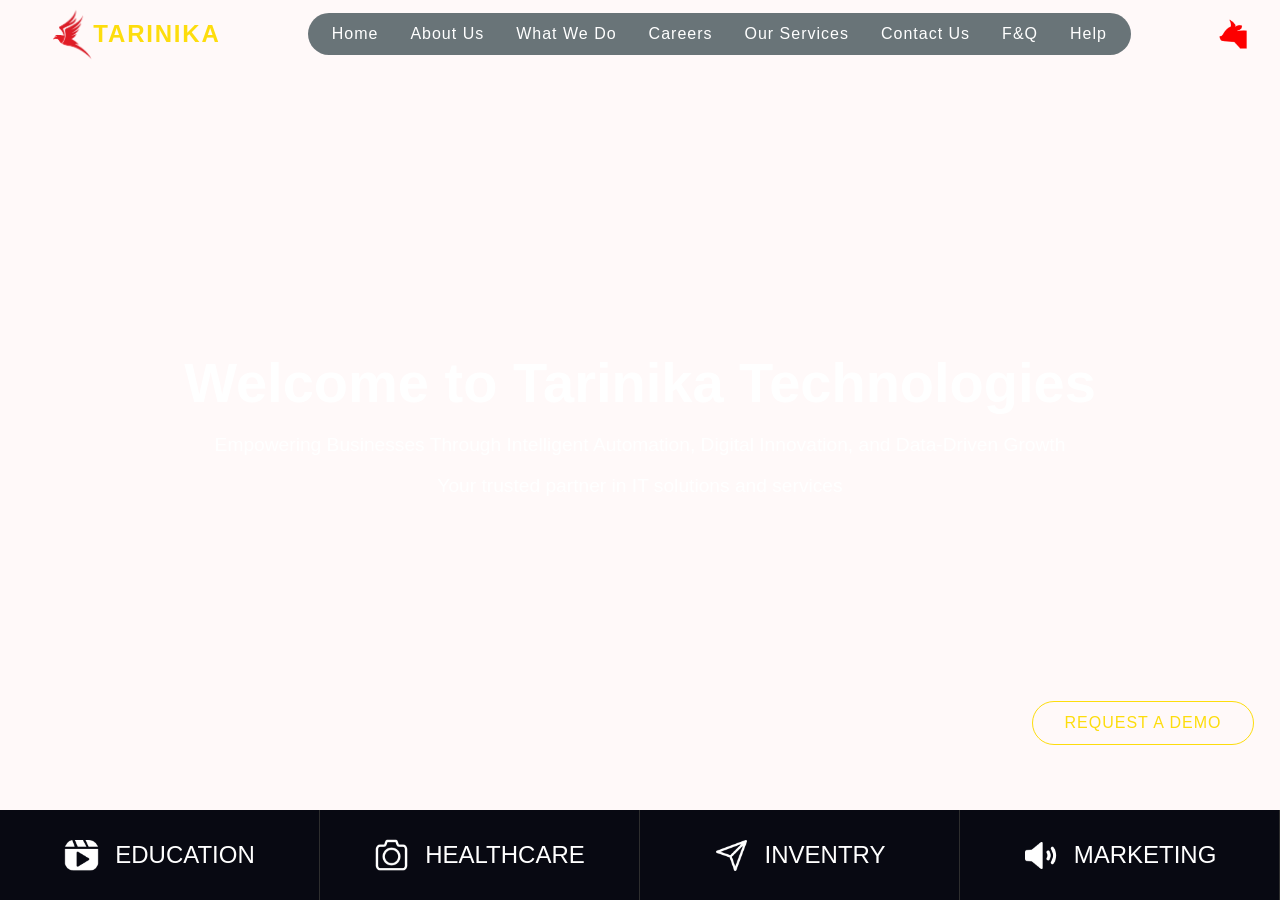
<file: index.html>
<!DOCTYPE html><html lang="en" data-beasties-container><head>
  <meta charset="utf-8">
  <title>The Tarinika Technologies Pvt Lmt | Automation &amp; Marketing Solutions</title>
  <base href="/">
  <meta name="viewport" content="width=device-width, initial-scale=1">
  <link rel="icon" type="image/x-icon" href="favicon.ico">
<style>:root{--bright-blue: oklch(51.01% .274 263.83);--electric-violet: oklch(53.18% .28 296.97);--french-violet: oklch(47.66% .246 305.88);--vivid-pink: oklch(69.02% .277 332.77);--hot-red: oklch(61.42% .238 15.34);--orange-red: oklch(63.32% .24 31.68);--yellow: #fddd0d;--yellow-dark: #948000;--olive-green: #012502;--green: #04b40a;--gray-900: oklch(19.37% .006 300.98);--gray-700: oklch(36.98% .014 302.71);--gray-400: oklch(70.9% .015 304.04);--red-to-pink-to-purple-vertical-gradient: linear-gradient( 180deg, var(--orange-red) 0%, var(--vivid-pink) 50%, var(--electric-violet) 100% );--red-to-pink-to-purple-horizontal-gradient: linear-gradient( 90deg, var(--orange-red) 0%, var(--vivid-pink) 50%, var(--electric-violet) 100% );--olive-to-light-horizontal-gradient: linear-gradient(180deg, var(--olive-green), transparent);--olive-to-green-to-transparent-vertical-gradient: linear-gradient( 180deg, var(--olive-green) 5%, transparent 100% );--pill-accent: var(--bright-blue);font-family:Inter,-apple-system,BlinkMacSystemFont,Segoe UI,Roboto,Helvetica,Arial,sans-serif,"Apple Color Emoji","Segoe UI Emoji",Segoe UI Symbol;box-sizing:border-box;-webkit-font-smoothing:antialiased;-moz-osx-font-smoothing:grayscale}body{margin:0;padding:0}
</style><link rel="stylesheet" href="styles-VSLKDAXO.css" media="print" onload="this.media='all'"><noscript><link rel="stylesheet" href="styles-VSLKDAXO.css"></noscript><style ng-app-id="ng">main[_ngcontent-ng-c1476278778]{height:100vh;overflow:auto}</style><style ng-app-id="ng">header[_ngcontent-ng-c4253165221]{position:absolute;top:0;width:calc(100% - 4rem);display:flex;justify-content:space-between;align-items:center;background:transparent;padding:.1rem 2rem;z-index:9}header.type-2[_ngcontent-ng-c4253165221]{justify-content:center}header[_ngcontent-ng-c4253165221]   .title[_ngcontent-ng-c4253165221]{display:flex;align-items:center}header[_ngcontent-ng-c4253165221]   .title[_ngcontent-ng-c4253165221]   img[_ngcontent-ng-c4253165221]{height:65px;margin-right:-20px}header[_ngcontent-ng-c4253165221]   .title[_ngcontent-ng-c4253165221]   p[_ngcontent-ng-c4253165221]{text-transform:uppercase;color:#fddd0d;mix-blend-mode:difference;font-size:1.5rem;font-weight:700;letter-spacing:1.8px;margin:0}header[_ngcontent-ng-c4253165221]   nav[_ngcontent-ng-c4253165221]{display:flex;align-items:center;gap:2rem;padding:.5rem 1.5rem;border-radius:50px;background:#0e23299e}header[_ngcontent-ng-c4253165221]   nav[_ngcontent-ng-c4253165221]   a[_ngcontent-ng-c4253165221]{display:block;width:max-content;position:relative;color:#fff;text-decoration:none;letter-spacing:1px;padding:.25rem 0;cursor:pointer;text-align:center}header[_ngcontent-ng-c4253165221]   nav[_ngcontent-ng-c4253165221]   a[_ngcontent-ng-c4253165221]:before{position:absolute;bottom:0;content:"";width:0%;height:2px;background:var(--yellow);transition:width .3s}header[_ngcontent-ng-c4253165221]   nav[_ngcontent-ng-c4253165221]   a[_ngcontent-ng-c4253165221]:hover{color:#fddd0d}header[_ngcontent-ng-c4253165221]   nav[_ngcontent-ng-c4253165221]   a[_ngcontent-ng-c4253165221]:hover:before{width:100%}.profile[_ngcontent-ng-c4253165221]{display:flex;align-items:center;gap:.75rem}.profile[_ngcontent-ng-c4253165221]   img[_ngcontent-ng-c4253165221]{width:30px;height:30px;object-fit:cover}.profile[_ngcontent-ng-c4253165221]   .user[_ngcontent-ng-c4253165221]{color:#fff;letter-spacing:.5px}.slide-down[_ngcontent-ng-c4253165221]{animation:_ngcontent-ng-c4253165221_slide-down .8s ease-in-out}.slide-right[_ngcontent-ng-c4253165221]{animation:_ngcontent-ng-c4253165221_slide-right .8s ease-in-out}.slide-left[_ngcontent-ng-c4253165221]{animation:_ngcontent-ng-c4253165221_slide-left .8s ease-in-out}@keyframes _ngcontent-ng-c4253165221_slide-down{0%{opacity:0;transform:translateY(-100px)}to{opacity:1;transform:translate(0)}}@keyframes _ngcontent-ng-c4253165221_slide-right{0%{opacity:0;transform:translate(100px)}to{opacity:1;transform:translate(0)}}@keyframes _ngcontent-ng-c4253165221_slide-left{0%{opacity:0;transform:translate(-100px)}to{opacity:1;transform:translate(0)}}</style><style ng-app-id="ng">.float-c[_ngcontent-ng-c1366878284]{position:relative}.float-c[_ngcontent-ng-c1366878284]:after{content:"";position:absolute;background:url(/assets/images/bg-c/b-3.png);background-repeat:no-repeat;bottom:0;left:44px;width:74px;height:160px;z-index:9;filter:invert(.5);transform:rotate(90deg)}.float-c[_ngcontent-ng-c1366878284]:before{content:"";position:absolute;background:url(/assets/images/bg-c/b-3.png);background-repeat:no-repeat;top:0;right:44px;width:74px;height:160px;z-index:9;filter:invert(.8)}.container[_ngcontent-ng-c1366878284]{height:100%;position:relative}.container[_ngcontent-ng-c1366878284]:nth-child(odd){background:#fff9f9}.container[_ngcontent-ng-c1366878284]:nth-child(2n){background:#f4f4f4}.half-container[_ngcontent-ng-c1366878284]{min-height:40vh;position:relative;background:#f4f4f4;border:10px solid #eeeeee;border-left:none;border-right:none}.half-container[_ngcontent-ng-c1366878284]   button[_ngcontent-ng-c1366878284]{position:relative;padding:.7rem 2rem;border:none;border-radius:4px;border:1px solid #007bff;color:#007bff;letter-spacing:.8px;text-transform:uppercase;font-weight:600;cursor:pointer;z-index:1}.half-container[_ngcontent-ng-c1366878284]   button[_ngcontent-ng-c1366878284]:before{content:"";display:block;position:absolute;width:0;height:100%;bottom:0;left:0;z-index:-1;background-color:#007bff;transition:width .8s}.half-container[_ngcontent-ng-c1366878284]   button[_ngcontent-ng-c1366878284]:hover{color:#fff;border:1px solid #007bff}.half-container[_ngcontent-ng-c1366878284]   button[_ngcontent-ng-c1366878284]:hover:before{width:100%}.half-container[_ngcontent-ng-c1366878284]   h1[_ngcontent-ng-c1366878284]{font-size:3em;margin-bottom:3rem;color:#034285;text-align:center}.d-p[_ngcontent-ng-c1366878284]{padding:2rem}.flex-center[_ngcontent-ng-c1366878284]{display:flex;flex-direction:column;justify-content:center;align-items:center}.float-tri[_ngcontent-ng-c1366878284]:after{content:"";position:absolute;bottom:-10px;left:50px;width:0px;height:0px;border-top:50px solid transparent;border-bottom:50px solid #c10a0a;border-left:50px solid transparent;border-right:50px solid transparent;z-index:9}.float-tri[_ngcontent-ng-c1366878284]:before{content:"";position:absolute;top:-10px;right:50px;width:0px;height:0px;border-top:50px solid #0a0ac0;border-bottom:50px solid transparent;border-left:50px solid transparent;border-right:50px solid transparent;z-index:9}.content[_ngcontent-ng-c1366878284]{height:10vh;display:flex}.content[_ngcontent-ng-c1366878284]   .head[_ngcontent-ng-c1366878284]{font-size:1.5rem;width:100%;height:100%;text-transform:uppercase;text-align:center;background:#080912;color:#fff;display:flex;gap:1rem;align-items:center;justify-content:center;border-right:1px solid #2e2e2e}.content[_ngcontent-ng-c1366878284]   .head[_ngcontent-ng-c1366878284]   img[_ngcontent-ng-c1366878284]{width:35px}</style><style ng-app-id="ng">footer[_ngcontent-ng-c396308676]{background:#d3d3d3;text-align:center;border-top:1px solid #e7e7e7}footer[_ngcontent-ng-c396308676]   .footer-container[_ngcontent-ng-c396308676]{display:flex;align-items:flex-start;justify-content:space-evenly;text-align:center;gap:1rem;padding:2rem;flex-wrap:wrap}footer[_ngcontent-ng-c396308676]   .footer-container[_ngcontent-ng-c396308676]   .content-list[_ngcontent-ng-c396308676]{position:relative}footer[_ngcontent-ng-c396308676]   .footer-container[_ngcontent-ng-c396308676]   .content-list[_ngcontent-ng-c396308676]:not(:last-child):before{content:"";display:block;height:180px;width:1px;position:absolute;right:-5%;top:40px;background:#e8e8e8}footer[_ngcontent-ng-c396308676]   .footer-container[_ngcontent-ng-c396308676]   .caption[_ngcontent-ng-c396308676]{margin-bottom:30px;letter-spacing:1px;font-size:14px}footer[_ngcontent-ng-c396308676]   .footer-container[_ngcontent-ng-c396308676]   ul[_ngcontent-ng-c396308676]{list-style:none;min-width:300px;padding:0}footer[_ngcontent-ng-c396308676]   .footer-container[_ngcontent-ng-c396308676]   ul[_ngcontent-ng-c396308676]   li[_ngcontent-ng-c396308676]{margin-bottom:15px;letter-spacing:.5px;font-size:14px}footer[_ngcontent-ng-c396308676]   .footer-container[_ngcontent-ng-c396308676]   .social-media[_ngcontent-ng-c396308676]{display:flex;justify-content:center;gap:20px;margin:30px auto}footer[_ngcontent-ng-c396308676]   .footer-container[_ngcontent-ng-c396308676]   .social-media[_ngcontent-ng-c396308676]   .media[_ngcontent-ng-c396308676]{position:relative;height:40px;cursor:pointer;z-index:1;border-radius:10px}footer[_ngcontent-ng-c396308676]   .footer-container[_ngcontent-ng-c396308676]   .social-media[_ngcontent-ng-c396308676]   .media[_ngcontent-ng-c396308676]:before{content:"";position:absolute;top:5px;left:5px;width:75%;height:75%;border-radius:10px;z-index:-1;transition:all .8s ease}footer[_ngcontent-ng-c396308676]   .footer-container[_ngcontent-ng-c396308676]   .social-media[_ngcontent-ng-c396308676]   .media[_ngcontent-ng-c396308676]   img[_ngcontent-ng-c396308676]{height:100%;transition:all .8s ease;border-radius:10px}footer[_ngcontent-ng-c396308676]   .footer-container[_ngcontent-ng-c396308676]   .social-media[_ngcontent-ng-c396308676]   .media[_ngcontent-ng-c396308676]   img[_ngcontent-ng-c396308676]:hover{filter:invert(.8)}footer[_ngcontent-ng-c396308676]   .footer-container[_ngcontent-ng-c396308676]   .social-media[_ngcontent-ng-c396308676]   .media[_ngcontent-ng-c396308676]:hover:nth-child(1):before{background:#00f}footer[_ngcontent-ng-c396308676]   .footer-container[_ngcontent-ng-c396308676]   .social-media[_ngcontent-ng-c396308676]   .media[_ngcontent-ng-c396308676]:hover:nth-child(2):before{background:#c9300d}footer[_ngcontent-ng-c396308676]   .footer-container[_ngcontent-ng-c396308676]   .social-media[_ngcontent-ng-c396308676]   .media[_ngcontent-ng-c396308676]:hover:nth-child(3):before{background:#1600b9}footer[_ngcontent-ng-c396308676]   .footer-container[_ngcontent-ng-c396308676]   .social-media[_ngcontent-ng-c396308676]   .media[_ngcontent-ng-c396308676]:hover:nth-child(4):before{background:#1e00ff}footer[_ngcontent-ng-c396308676]   .footer-container[_ngcontent-ng-c396308676]   .social-media[_ngcontent-ng-c396308676]   .media[_ngcontent-ng-c396308676]:hover:nth-child(5):before{background:red}footer[_ngcontent-ng-c396308676]   .footer-content[_ngcontent-ng-c396308676]{background:#202120;margin:0 auto;padding:1rem 0 2rem}footer[_ngcontent-ng-c396308676]   .footer-content[_ngcontent-ng-c396308676]   p[_ngcontent-ng-c396308676]{margin:10px;color:#6c757d;font-size:14px}footer[_ngcontent-ng-c396308676]   .footer-links[_ngcontent-ng-c396308676]   a[_ngcontent-ng-c396308676]{color:#007bff;text-decoration:none;margin:0 10px}footer[_ngcontent-ng-c396308676]   .footer-links[_ngcontent-ng-c396308676]   a[_ngcontent-ng-c396308676]:hover{text-decoration:underline}</style><style ng-app-id="ng">.main-section[_ngcontent-ng-c2949355132]{height:90vh;width:100%;position:relative;background-repeat:no-repeat;background-size:cover;z-index:1;display:flex;align-items:center;justify-content:center}.main-section[_ngcontent-ng-c2949355132]   .video-bg[_ngcontent-ng-c2949355132]{position:absolute;top:0;left:0;width:100%;height:100%;object-fit:cover;z-index:-1}.main-section[_ngcontent-ng-c2949355132]   .video-bg[_ngcontent-ng-c2949355132]   video[_ngcontent-ng-c2949355132]{width:100%;height:100%;object-fit:cover}.main-section[_ngcontent-ng-c2949355132]   .home-banner[_ngcontent-ng-c2949355132]{color:#fff;text-align:center}.main-section[_ngcontent-ng-c2949355132]   .home-banner[_ngcontent-ng-c2949355132]   h1[_ngcontent-ng-c2949355132]{font-size:3.5em;margin-bottom:1rem}.main-section[_ngcontent-ng-c2949355132]   .home-banner[_ngcontent-ng-c2949355132]   p[_ngcontent-ng-c2949355132]{font-size:1.2rem}.main-section[_ngcontent-ng-c2949355132]   .home-banner[_ngcontent-ng-c2949355132]   button[_ngcontent-ng-c2949355132]{position:absolute;bottom:8%;right:2%;padding:.75rem 2rem;font-size:1rem;letter-spacing:1px;background-color:transparent;border:1px solid var(--yellow);border-radius:50px;text-transform:uppercase;color:var(--yellow);overflow:hidden;text-align:center;cursor:pointer;z-index:1}.main-section[_ngcontent-ng-c2949355132]   .home-banner[_ngcontent-ng-c2949355132]   button[_ngcontent-ng-c2949355132]:before{content:"";display:block;position:absolute;width:0;height:100%;bottom:0;left:0;z-index:-1;background-color:var(--yellow);transition:width .8s}.main-section[_ngcontent-ng-c2949355132]   .home-banner[_ngcontent-ng-c2949355132]   button[_ngcontent-ng-c2949355132]:hover{color:#000;border:1px solid var(--yellow)}.main-section[_ngcontent-ng-c2949355132]   .home-banner[_ngcontent-ng-c2949355132]   button[_ngcontent-ng-c2949355132]:hover:before{width:100%}.fade-in[_ngcontent-ng-c2949355132]{animation:_ngcontent-ng-c2949355132_fadeIn 1s ease-in-out}.slide-up[_ngcontent-ng-c2949355132]{animation:_ngcontent-ng-c2949355132_slide-up .8s ease-in-out}@keyframes _ngcontent-ng-c2949355132_fadeIn{0%{opacity:0;transform:translate(-100px)}50%{opacity:.5;transform:translate(100px)}to{opacity:1;transform:translate(0)}}.type-in[_ngcontent-ng-c2949355132]{animation:_ngcontent-ng-c2949355132_type-in 3s ease-in-out;animation-delay:.2s}.type-in-delay[_ngcontent-ng-c2949355132]{animation:_ngcontent-ng-c2949355132_type-in 3s ease-in-out;animation-delay:.5s}@keyframes _ngcontent-ng-c2949355132_type-in{0%{width:0%;text-wrap:nowrap;overflow:hidden}to{width:100%;text-wrap:nowrap;overflow:hidden}}@keyframes _ngcontent-ng-c2949355132_slide-up{0%{opacity:0;transform:translateY(100px)}to{opacity:1;transform:translate(0)}}</style><style ng-app-id="ng">main[_ngcontent-ng-c347239045]{height:90vh;border-bottom:1px solid #ffffff}main[_ngcontent-ng-c347239045]   h2[_ngcontent-ng-c347239045]{font-size:2.5rem;margin-bottom:3rem;color:#575757;text-align:center}main[_ngcontent-ng-c347239045]   .about-content[_ngcontent-ng-c347239045]{height:100vh;color:#5d5d5d;display:grid;grid-template-columns:1fr 1fr}main[_ngcontent-ng-c347239045]   .about-content[_ngcontent-ng-c347239045]   .right-pannel[_ngcontent-ng-c347239045]{position:absolute;inset:0 0 0 50%}main[_ngcontent-ng-c347239045]   .about-content[_ngcontent-ng-c347239045]   .right-pannel[_ngcontent-ng-c347239045]   img[_ngcontent-ng-c347239045]{width:100%;height:100%;object-fit:cover}main[_ngcontent-ng-c347239045]   .about-content[_ngcontent-ng-c347239045]   .about-us[_ngcontent-ng-c347239045]{margin:0 auto;display:flex;flex-direction:column;justify-content:center;align-items:center;padding:2rem;height:calc(100% - 10rem)}main[_ngcontent-ng-c347239045]   .about-content[_ngcontent-ng-c347239045]   .about-us[_ngcontent-ng-c347239045]   p[_ngcontent-ng-c347239045]{font-size:1rem;line-height:1.6}</style><style ng-app-id="ng">.what-we-do[_ngcontent-ng-c1173769081]{min-height:90vh;border-bottom:1px solid #e0e0e0;display:flex;justify-content:flex-end;align-items:center}.what-we-do[_ngcontent-ng-c1173769081]   .image-left[_ngcontent-ng-c1173769081]{position:absolute;inset:0 50% 0 0}.what-we-do[_ngcontent-ng-c1173769081]   .image-left[_ngcontent-ng-c1173769081]   img[_ngcontent-ng-c1173769081]{width:100%;height:100%;object-fit:cover}.what-we-do[_ngcontent-ng-c1173769081]   .content[_ngcontent-ng-c1173769081]{width:50%;display:flex;flex-direction:column;justify-content:center;align-items:center}.what-we-do[_ngcontent-ng-c1173769081]   .content[_ngcontent-ng-c1173769081]   h2[_ngcontent-ng-c1173769081]{font-size:2.5rem;color:#5d5d5d;text-align:center}.what-we-do[_ngcontent-ng-c1173769081]   .content[_ngcontent-ng-c1173769081]   ul[_ngcontent-ng-c1173769081]{list-style-type:disc;color:#515151}.what-we-do[_ngcontent-ng-c1173769081]   .content[_ngcontent-ng-c1173769081]   ul[_ngcontent-ng-c1173769081]   li[_ngcontent-ng-c1173769081]{font-size:1.1rem;margin-bottom:.75rem;line-height:1.5}.what-we-do[_ngcontent-ng-c1173769081]   .content[_ngcontent-ng-c1173769081]   ul[_ngcontent-ng-c1173769081]   li[_ngcontent-ng-c1173769081]   strong[_ngcontent-ng-c1173769081]{display:block}</style><style ng-app-id="ng">[_nghost-ng-c3366485845]   .info-cards[_ngcontent-ng-c3366485845]{min-height:90vh;border-bottom:1px solid #ffffff;display:flex;justify-content:center;align-items:center;flex-wrap:wrap;gap:2rem}[_nghost-ng-c3366485845]   .info-cards[_ngcontent-ng-c3366485845]   .card[_ngcontent-ng-c3366485845]{min-width:200px;height:70vh;max-height:500px;max-width:400px;background:#fff;border-radius:10px;text-align:center;border:1px solid #e0e0e0}[_nghost-ng-c3366485845]   .info-cards[_ngcontent-ng-c3366485845]   .card[_ngcontent-ng-c3366485845]   h3[_ngcontent-ng-c3366485845]{margin-top:0;margin-bottom:1rem;color:#1b1b1b}[_nghost-ng-c3366485845]   .info-cards[_ngcontent-ng-c3366485845]   .card[_ngcontent-ng-c3366485845]   .image[_ngcontent-ng-c3366485845]   img[_ngcontent-ng-c3366485845]{width:100%}[_nghost-ng-c3366485845]   .info-cards[_ngcontent-ng-c3366485845]   .card[_ngcontent-ng-c3366485845]   p[_ngcontent-ng-c3366485845]{padding:1.2rem;color:#000;line-height:1.5}</style><style ng-app-id="ng">.container[_ngcontent-ng-c1416335844]{height:90vh}.container[_ngcontent-ng-c1416335844]   main[_ngcontent-ng-c1416335844]{height:100%;background:#e7f0f0;display:grid;grid-template-columns:1fr 1fr;gap:20px;padding:0rem 6rem}.container[_ngcontent-ng-c1416335844]   main[_ngcontent-ng-c1416335844]   .left-arrow[_ngcontent-ng-c1416335844], .container[_ngcontent-ng-c1416335844]   main[_ngcontent-ng-c1416335844]   .right-arrow[_ngcontent-ng-c1416335844]{position:absolute;top:50%;transform:translateY(-50%);width:40px;height:40px;border-radius:50%;display:flex;justify-content:center;align-items:center;cursor:pointer}.container[_ngcontent-ng-c1416335844]   main[_ngcontent-ng-c1416335844]   .left-arrow[_ngcontent-ng-c1416335844]   img[_ngcontent-ng-c1416335844], .container[_ngcontent-ng-c1416335844]   main[_ngcontent-ng-c1416335844]   .right-arrow[_ngcontent-ng-c1416335844]   img[_ngcontent-ng-c1416335844]{width:40px;height:40px;object-fit:cover;filter:grayscale(100%) invert(1)}.container[_ngcontent-ng-c1416335844]   main[_ngcontent-ng-c1416335844]   .left-arrow[_ngcontent-ng-c1416335844]{left:20px}.container[_ngcontent-ng-c1416335844]   main[_ngcontent-ng-c1416335844]   .right-arrow[_ngcontent-ng-c1416335844]{right:20px;transform:translateY(-50%) rotate(180deg)}.container[_ngcontent-ng-c1416335844]   main[_ngcontent-ng-c1416335844]   .content[_ngcontent-ng-c1416335844]{display:flex;flex-direction:column}.container[_ngcontent-ng-c1416335844]   main[_ngcontent-ng-c1416335844]   .content[_ngcontent-ng-c1416335844]   h1[_ngcontent-ng-c1416335844]{font-size:4rem;margin-bottom:1rem;color:#1b1b1b;letter-spacing:1.8px;font-weight:500;font-family:Brush Script MT,Segoe Script,Lucida Handwriting,cursive}.container[_ngcontent-ng-c1416335844]   main[_ngcontent-ng-c1416335844]   .content[_ngcontent-ng-c1416335844]   h3[_ngcontent-ng-c1416335844]{font-size:1.5rem;color:#000;font-weight:400;margin:0;letter-spacing:.5px}.container[_ngcontent-ng-c1416335844]   main[_ngcontent-ng-c1416335844]   .content[_ngcontent-ng-c1416335844]   .details[_ngcontent-ng-c1416335844]{font-size:1rem;color:#515151;line-height:1.6;margin-top:1rem;max-width:500px;text-align:justify;letter-spacing:.3px}.container[_ngcontent-ng-c1416335844]   main[_ngcontent-ng-c1416335844]   .content[_ngcontent-ng-c1416335844]   .accomplised[_ngcontent-ng-c1416335844]{display:flex;gap:2rem;margin-top:1rem}.container[_ngcontent-ng-c1416335844]   main[_ngcontent-ng-c1416335844]   .content[_ngcontent-ng-c1416335844]   .accomplised[_ngcontent-ng-c1416335844]   .item[_ngcontent-ng-c1416335844]{display:flex;flex-direction:column;justify-content:center;align-items:center}.container[_ngcontent-ng-c1416335844]   main[_ngcontent-ng-c1416335844]   .content[_ngcontent-ng-c1416335844]   .accomplised[_ngcontent-ng-c1416335844]   .item[_ngcontent-ng-c1416335844]   h2[_ngcontent-ng-c1416335844]{font-size:1.2rem;color:#034285;margin:0}.container[_ngcontent-ng-c1416335844]   main[_ngcontent-ng-c1416335844]   .content[_ngcontent-ng-c1416335844]   .accomplised[_ngcontent-ng-c1416335844]   .item[_ngcontent-ng-c1416335844]   p[_ngcontent-ng-c1416335844]{font-size:.7rem;color:#000;margin:3px 0}.container[_ngcontent-ng-c1416335844]   main[_ngcontent-ng-c1416335844]   .content[_ngcontent-ng-c1416335844]   .social-links[_ngcontent-ng-c1416335844]{display:flex;gap:1rem;margin-top:1.3rem}.container[_ngcontent-ng-c1416335844]   main[_ngcontent-ng-c1416335844]   .content[_ngcontent-ng-c1416335844]   .social-links[_ngcontent-ng-c1416335844]   .link[_ngcontent-ng-c1416335844]{width:30px;height:30px}.container[_ngcontent-ng-c1416335844]   main[_ngcontent-ng-c1416335844]   .content[_ngcontent-ng-c1416335844]   .social-links[_ngcontent-ng-c1416335844]   .link[_ngcontent-ng-c1416335844]   img[_ngcontent-ng-c1416335844]{width:100%;height:100%;object-fit:cover;filter:invert(1)}.container[_ngcontent-ng-c1416335844]   main[_ngcontent-ng-c1416335844]   .potfolio-image[_ngcontent-ng-c1416335844]{width:100%;height:100%;overflow:hidden;display:flex;justify-content:center;align-items:center}.container[_ngcontent-ng-c1416335844]   main[_ngcontent-ng-c1416335844]   .potfolio-image[_ngcontent-ng-c1416335844]   img[_ngcontent-ng-c1416335844]{height:100%}.container[_ngcontent-ng-c1416335844]   footer[_ngcontent-ng-c1416335844]{position:absolute;bottom:0;width:calc(100% - 1rem);background:#0000005e;padding:.5rem}.container[_ngcontent-ng-c1416335844]   footer[_ngcontent-ng-c1416335844]   .cards[_ngcontent-ng-c1416335844]{display:flex;justify-content:center;align-items:center;gap:1rem}.container[_ngcontent-ng-c1416335844]   footer[_ngcontent-ng-c1416335844]   .cards[_ngcontent-ng-c1416335844]   .card[_ngcontent-ng-c1416335844]{width:120px;height:120px;text-align:center;border-radius:10px;background:#0000000a;border:1px solid transparent;padding:5px 0;display:flex;flex-direction:column;justify-content:center;align-items:center;cursor:pointer;transition:all .4s}.container[_ngcontent-ng-c1416335844]   footer[_ngcontent-ng-c1416335844]   .cards[_ngcontent-ng-c1416335844]   .card[_ngcontent-ng-c1416335844]   .image[_ngcontent-ng-c1416335844]{width:80px;height:80px;padding:3px;border-radius:50%}.container[_ngcontent-ng-c1416335844]   footer[_ngcontent-ng-c1416335844]   .cards[_ngcontent-ng-c1416335844]   .card[_ngcontent-ng-c1416335844]   .image[_ngcontent-ng-c1416335844]   img[_ngcontent-ng-c1416335844]{width:100%;height:100%;object-fit:cover;border-radius:50%}.container[_ngcontent-ng-c1416335844]   footer[_ngcontent-ng-c1416335844]   .cards[_ngcontent-ng-c1416335844]   .card[_ngcontent-ng-c1416335844]   h2[_ngcontent-ng-c1416335844]{font-size:.8rem;margin-bottom:.1rem;margin-top:3px;color:#1b1b1b}.container[_ngcontent-ng-c1416335844]   footer[_ngcontent-ng-c1416335844]   .cards[_ngcontent-ng-c1416335844]   .card[_ngcontent-ng-c1416335844]   p[_ngcontent-ng-c1416335844]{font-size:.6rem;color:#000;margin:0}.container[_ngcontent-ng-c1416335844]   footer[_ngcontent-ng-c1416335844]   .cards[_ngcontent-ng-c1416335844]   .card[_ngcontent-ng-c1416335844]:not(.selected):hover{border:1px solid rgba(17,0,255,.1725490196);background-color:#081be70e}.container[_ngcontent-ng-c1416335844]   footer[_ngcontent-ng-c1416335844]   .cards[_ngcontent-ng-c1416335844]   .selected[_ngcontent-ng-c1416335844]{border:1px solid rgba(255,251,0,.2784313725);background-color:#e7d8081b}</style><style ng-app-id="ng">[_nghost-ng-c441624532]{text-align:center}[_nghost-ng-c441624532]   button[_ngcontent-ng-c441624532]{position:relative;padding:.7rem 2rem;border:none;border-radius:4px;border:1px solid #007bff;color:#007bff;letter-spacing:.8px;text-transform:uppercase;font-weight:600;cursor:pointer;z-index:1}[_nghost-ng-c441624532]   button[_ngcontent-ng-c441624532]:before{content:"";display:block;position:absolute;width:0;height:100%;bottom:0;left:0;z-index:-1;background-color:#007bff;transition:width .8s}[_nghost-ng-c441624532]   button[_ngcontent-ng-c441624532]:hover{color:#fff;border:1px solid #007bff}[_nghost-ng-c441624532]   button[_ngcontent-ng-c441624532]:hover:before{width:100%}[_nghost-ng-c441624532]   h1[_ngcontent-ng-c441624532]{font-size:3em;margin-bottom:3rem;color:#034285}</style><style ng-app-id="ng">[_nghost-ng-c2152758172]{text-align:center}[_nghost-ng-c2152758172]   button[_ngcontent-ng-c2152758172]{position:relative;padding:.7rem 2rem;border:none;border-radius:4px;border:1px solid #007bff;color:#007bff;letter-spacing:.8px;text-transform:uppercase;font-weight:600;cursor:pointer;z-index:1}[_nghost-ng-c2152758172]   button[_ngcontent-ng-c2152758172]:before{content:"";display:block;position:absolute;width:0;height:100%;bottom:0;left:0;z-index:-1;background-color:#007bff;transition:width .8s}[_nghost-ng-c2152758172]   button[_ngcontent-ng-c2152758172]:hover{color:#fff;border:1px solid #007bff}[_nghost-ng-c2152758172]   button[_ngcontent-ng-c2152758172]:hover:before{width:100%}[_nghost-ng-c2152758172]   h1[_ngcontent-ng-c2152758172]{font-size:3em;margin-bottom:3rem;color:#034285}</style></head>
<body><!--nghm--><script type="text/javascript" id="ng-event-dispatch-contract">(()=>{function p(t,n,r,o,e,i,f,m){return{eventType:t,event:n,targetElement:r,eic:o,timeStamp:e,eia:i,eirp:f,eiack:m}}function u(t){let n=[],r=e=>{n.push(e)};return{c:t,q:n,et:[],etc:[],d:r,h:e=>{r(p(e.type,e,e.target,t,Date.now()))}}}function s(t,n,r){for(let o=0;o<n.length;o++){let e=n[o];(r?t.etc:t.et).push(e),t.c.addEventListener(e,t.h,r)}}function c(t,n,r,o,e=window){let i=u(t);e._ejsas||(e._ejsas={}),e._ejsas[n]=i,s(i,r),s(i,o,!0)}window.__jsaction_bootstrap=c;})();
</script><script>window.__jsaction_bootstrap(document.body,"ng",["click"],[]);</script>
  <app-root ng-version="20.3.15" _nghost-ng-c1476278778 ngh="3" ng-server-context="ssg"><tt-header-nav _ngcontent-ng-c1476278778 _nghost-ng-c4253165221 ngh="0"><header _ngcontent-ng-c4253165221 class><div _ngcontent-ng-c4253165221 class="title"><img _ngcontent-ng-c4253165221 src="assets/images/logo/logo-8.png" alt="Tarinika Technologies Logo"><p _ngcontent-ng-c4253165221>Tarinika</p></div><nav _ngcontent-ng-c4253165221><a _ngcontent-ng-c4253165221 href="#home">Home</a><a _ngcontent-ng-c4253165221 href="#about">About Us</a><a _ngcontent-ng-c4253165221 href="#what-we-do">What We Do</a><a _ngcontent-ng-c4253165221 href="#careers">Careers</a><a _ngcontent-ng-c4253165221 href="#services">Our Services</a><a _ngcontent-ng-c4253165221 href="#contact">Contact Us</a><a _ngcontent-ng-c4253165221 href="#faq">F&amp;Q</a><a _ngcontent-ng-c4253165221 href="#help">Help</a></nav><div _ngcontent-ng-c4253165221 class="profile"><img _ngcontent-ng-c4253165221 src="assets/images/logo/logo-5.png" alt="User Profile"></div><!----><!----></header></tt-header-nav><main _ngcontent-ng-c1476278778><tt-home _ngcontent-ng-c1476278778 _nghost-ng-c1366878284 ngh="1"><main _ngcontent-ng-c1366878284><section _ngcontent-ng-c1366878284 class="container"><tt-main-component _ngcontent-ng-c1366878284 _nghost-ng-c2949355132 ngh="1"><section _ngcontent-ng-c2949355132 class="main-section"><div _ngcontent-ng-c2949355132 class="video-bg"><video _ngcontent-ng-c2949355132 autoplay muted loop><source _ngcontent-ng-c2949355132 src="assets/videos/bg/vbg-4.mp4" type="video/mp4"> Your browser does not support the video tag. </video></div><div _ngcontent-ng-c2949355132 class="home-banner"><div _ngcontent-ng-c2949355132 class="banner-content"><h1 _ngcontent-ng-c2949355132>Welcome to Tarinika Technologies</h1><p _ngcontent-ng-c2949355132> Empowering Businesses Through Intelligent Automation, Digital Innovation, and Data-Driven Growth </p><p _ngcontent-ng-c2949355132>Your trusted partner in IT solutions and services</p><button _ngcontent-ng-c2949355132 class="cta-button"> Request a Demo </button></div></div></section></tt-main-component></section><section _ngcontent-ng-c1366878284 class="content"><div _ngcontent-ng-c1366878284 class="head"><img _ngcontent-ng-c1366878284 src="assets/images/icons/main/insta_video.png" alt="icon"><div _ngcontent-ng-c1366878284>Education</div></div><div _ngcontent-ng-c1366878284 class="head"><img _ngcontent-ng-c1366878284 src="assets/images/icons/main/insta_camera.png" alt="icon"><div _ngcontent-ng-c1366878284>Healthcare</div></div><div _ngcontent-ng-c1366878284 class="head"><img _ngcontent-ng-c1366878284 src="assets/images/icons/main/insta_send.png" alt="icon"><div _ngcontent-ng-c1366878284>Inventry</div></div><div _ngcontent-ng-c1366878284 class="head"><img _ngcontent-ng-c1366878284 src="assets/images/icons/main/insta_unmute.png" alt="icon"><div _ngcontent-ng-c1366878284>Marketing</div></div></section><section _ngcontent-ng-c1366878284 class="half-container d-p flex-center float-tri"><h1 _ngcontent-ng-c1366878284>Automation, Marketing &amp; Analytics Solutions</h1><button _ngcontent-ng-c1366878284>Book Demo</button></section><section _ngcontent-ng-c1366878284 class="container float-c"><tt-about-component _ngcontent-ng-c1366878284 _nghost-ng-c347239045 ngh="1"><main _ngcontent-ng-c347239045><div _ngcontent-ng-c347239045 class="about-content"><div _ngcontent-ng-c347239045 class="right-pannel"><img _ngcontent-ng-c347239045 src="assets/images/bg/bg-2.jpg" alt></div><div _ngcontent-ng-c347239045 class="about-us"><h2 _ngcontent-ng-c347239045>About Us</h2><p _ngcontent-ng-c347239045> Tarinika Technologies is a leading IT solutions provider dedicated to helping businesses leverage technology for growth and success. With a focus on innovation, we deliver cutting-edge services in software development, cloud computing, data analytics, and digital transformation. </p><p _ngcontent-ng-c347239045> Our team of experts works closely with clients to understand their unique needs and challenges, crafting tailored solutions that drive efficiency, enhance customer experiences, and unlock new opportunities. </p><p _ngcontent-ng-c347239045> At Tarinika Technologies, we are committed to excellence, integrity, and building long-term partnerships with our clients. Join us on a journey to transform your business through technology. </p></div></div></main></tt-about-component></section><section _ngcontent-ng-c1366878284 class="half-container d-p flex-center float-tri"><h1 _ngcontent-ng-c1366878284>Ready to Transform Your Organization?</h1><button _ngcontent-ng-c1366878284>Contact Us</button></section><section _ngcontent-ng-c1366878284 class="container float-c"><tt-what-we-do-component _ngcontent-ng-c1366878284 _nghost-ng-c1173769081 ngh="1"><div _ngcontent-ng-c1173769081 class="what-we-do"><div _ngcontent-ng-c1173769081 class="image-left"><img _ngcontent-ng-c1173769081 src="assets/images/bg/bg-6.jpg" alt="What We Do Image"></div><div _ngcontent-ng-c1173769081 class="content"><h2 _ngcontent-ng-c1173769081>What We Do</h2><ul _ngcontent-ng-c1173769081><li _ngcontent-ng-c1173769081><strong _ngcontent-ng-c1173769081>Software Development:</strong> Custom software solutions designed to meet your business needs. </li><li _ngcontent-ng-c1173769081><strong _ngcontent-ng-c1173769081>Cloud Computing:</strong> Scalable cloud services to enhance flexibility and reduce costs. </li><li _ngcontent-ng-c1173769081><strong _ngcontent-ng-c1173769081>Data Analytics:</strong> Transforming data into actionable insights for informed decision-making. </li><li _ngcontent-ng-c1173769081><strong _ngcontent-ng-c1173769081>Digital Transformation:</strong> Helping businesses adapt and thrive in the digital age. </li><li _ngcontent-ng-c1173769081><strong _ngcontent-ng-c1173769081>IT Consulting:</strong> Expert advice to optimize your IT infrastructure and strategy. </li></ul></div></div></tt-what-we-do-component></section><section _ngcontent-ng-c1366878284 class="half-container d-p flex-center float-tri"><h1 _ngcontent-ng-c1366878284>Automation, Marketing &amp; Analytics Solutions</h1><button _ngcontent-ng-c1366878284>Book Demo</button></section><section _ngcontent-ng-c1366878284 class="container float-c"><tt-info-component _ngcontent-ng-c1366878284 _nghost-ng-c3366485845 ngh="1"><div _ngcontent-ng-c3366485845 class="info-cards"><div _ngcontent-ng-c3366485845 class="card"><h2 _ngcontent-ng-c3366485845>Our Mission</h2><div _ngcontent-ng-c3366485845 class="image"><img _ngcontent-ng-c3366485845 src="assets/images/bg/bg-8.jpg" alt></div><p _ngcontent-ng-c3366485845>To deliver innovative IT solutions that drive business success and foster growth.</p></div><div _ngcontent-ng-c3366485845 class="card"><h2 _ngcontent-ng-c3366485845>Our Vision</h2><div _ngcontent-ng-c3366485845 class="image"><img _ngcontent-ng-c3366485845 src="assets/images/bg/bg-9.jpg" alt></div><p _ngcontent-ng-c3366485845> To be a global leader in technology services, empowering businesses through digital transformation. </p></div><div _ngcontent-ng-c3366485845 class="card"><h2 _ngcontent-ng-c3366485845>Our Values</h2><div _ngcontent-ng-c3366485845 class="image"><img _ngcontent-ng-c3366485845 src="assets/images/bg/bg-5.jpg" alt></div><p _ngcontent-ng-c3366485845>Integrity, Innovation, Customer Centricity, Excellence, and Collaboration.</p></div></div></tt-info-component></section><section _ngcontent-ng-c1366878284 class="half-container d-p flex-center"><h1 _ngcontent-ng-c1366878284>Meet Our Team Members</h1><button _ngcontent-ng-c1366878284>Know More</button></section><section _ngcontent-ng-c1366878284 class="container float-c"><tt-team-component _ngcontent-ng-c1366878284 _nghost-ng-c1416335844 ngh="2"><section _ngcontent-ng-c1416335844 class="container"><main _ngcontent-ng-c1416335844><div _ngcontent-ng-c1416335844 class="left-arrow" jsaction="click:;"><img _ngcontent-ng-c1416335844 src="assets/images/icons/arrow-l.png" alt="Left Arrow"></div><div _ngcontent-ng-c1416335844 class="right-arrow" jsaction="click:;"><img _ngcontent-ng-c1416335844 src="assets/images/icons/arrow-l.png" alt="Right Arrow"></div><div _ngcontent-ng-c1416335844 class="content"><br _ngcontent-ng-c1416335844><br _ngcontent-ng-c1416335844><br _ngcontent-ng-c1416335844><h1 _ngcontent-ng-c1416335844>Dhananjay Kumar</h1><h3 _ngcontent-ng-c1416335844>Chairman and Chief Executive Officer</h3><p _ngcontent-ng-c1416335844 class="details">The Tarinika Technologies Pvt Lmt is a leading provider of automated software products and marketing solutions, delivering scalable, secure, and intelligent systems for schools, hospitals, and businesses.</p><div _ngcontent-ng-c1416335844 class="accomplised"><div _ngcontent-ng-c1416335844 class="item"><h2 _ngcontent-ng-c1416335844>100+</h2><p _ngcontent-ng-c1416335844>Projects</p></div><div _ngcontent-ng-c1416335844 class="item"><h2 _ngcontent-ng-c1416335844>16+</h2><p _ngcontent-ng-c1416335844>Clients</p></div><div _ngcontent-ng-c1416335844 class="item"><h2 _ngcontent-ng-c1416335844>11</h2><p _ngcontent-ng-c1416335844>Awards Won</p></div></div><div _ngcontent-ng-c1416335844 class="social-links"><div _ngcontent-ng-c1416335844 class="link"><img _ngcontent-ng-c1416335844 src="assets/images/icons/hdpi/facebook.png" alt="Facebook"></div><div _ngcontent-ng-c1416335844 class="link"><img _ngcontent-ng-c1416335844 src="assets/images/icons/hdpi/instagram.png" alt="Instagram"></div><div _ngcontent-ng-c1416335844 class="link"><img _ngcontent-ng-c1416335844 src="assets/images/icons/hdpi/linkedin.png" alt="LinkedIn"></div><div _ngcontent-ng-c1416335844 class="link"><img _ngcontent-ng-c1416335844 src="assets/images/icons/hdpi/twitter.png" alt="Twitter"></div><div _ngcontent-ng-c1416335844 class="link"><img _ngcontent-ng-c1416335844 src="assets/images/icons/hdpi/youtube.png" alt="YouTube"></div></div></div><div _ngcontent-ng-c1416335844 class="potfolio-image"><img _ngcontent-ng-c1416335844 alt="Team Member" src="assets/images/profile/p-back-1.png"></div></main><footer _ngcontent-ng-c1416335844><div _ngcontent-ng-c1416335844 class="cards"><div _ngcontent-ng-c1416335844 class="card selected" jsaction="click:;"><div _ngcontent-ng-c1416335844 class="image"><img _ngcontent-ng-c1416335844 alt="Team Member" src="assets/images/profile/p-1.jpg"></div><h2 _ngcontent-ng-c1416335844>Dhananjay Kumar</h2><p _ngcontent-ng-c1416335844>Chairman &amp; CEO</p></div><div _ngcontent-ng-c1416335844 class="card" jsaction="click:;"><div _ngcontent-ng-c1416335844 class="image"><img _ngcontent-ng-c1416335844 alt="Team Member" src="assets/images/profile/p-2.jpeg"></div><h2 _ngcontent-ng-c1416335844>Manish Singh</h2><p _ngcontent-ng-c1416335844>CTO</p></div><div _ngcontent-ng-c1416335844 class="card" jsaction="click:;"><div _ngcontent-ng-c1416335844 class="image"><img _ngcontent-ng-c1416335844 alt="Team Member" src="assets/images/profile/p-3.png"></div><h2 _ngcontent-ng-c1416335844>Ravi Ranjan</h2><p _ngcontent-ng-c1416335844>CFO</p></div><div _ngcontent-ng-c1416335844 class="card" jsaction="click:;"><div _ngcontent-ng-c1416335844 class="image"><img _ngcontent-ng-c1416335844 alt="Team Member" src="assets/images/profile/p-4.jpeg"></div><h2 _ngcontent-ng-c1416335844>Nikki Dubey</h2><p _ngcontent-ng-c1416335844>CEO</p></div><div _ngcontent-ng-c1416335844 class="card" jsaction="click:;"><div _ngcontent-ng-c1416335844 class="image"><img _ngcontent-ng-c1416335844 alt="Team Member" src="assets/images/profile/p-2.jpeg"></div><h2 _ngcontent-ng-c1416335844>Ayush Gautam</h2><p _ngcontent-ng-c1416335844>CFO</p></div><div _ngcontent-ng-c1416335844 class="card" jsaction="click:;"><div _ngcontent-ng-c1416335844 class="image"><img _ngcontent-ng-c1416335844 alt="Team Member" src="assets/images/profile/p-2.jpeg"></div><h2 _ngcontent-ng-c1416335844>Neha Verma</h2><p _ngcontent-ng-c1416335844>CMO</p></div><div _ngcontent-ng-c1416335844 class="card" jsaction="click:;"><div _ngcontent-ng-c1416335844 class="image"><img _ngcontent-ng-c1416335844 alt="Team Member" src="assets/images/profile/p-2.jpeg"></div><h2 _ngcontent-ng-c1416335844>Vikram Patel</h2><p _ngcontent-ng-c1416335844>CIO</p></div><!----></div></footer></section></tt-team-component></section><section _ngcontent-ng-c1366878284 class="half-container d-p flex-center"><h1 _ngcontent-ng-c1366878284>Automation, Marketing &amp; Analytics Solutions</h1><button _ngcontent-ng-c1366878284>Book Demo</button></section><section _ngcontent-ng-c1366878284 style="display: none;"><tt-contact _ngcontent-ng-c1366878284 _nghost-ng-c441624532 ngh="1"><h1 _ngcontent-ng-c441624532>Ready to Transform Your Organization?</h1><button _ngcontent-ng-c441624532>Contact Us</button></tt-contact></section><section _ngcontent-ng-c1366878284 style="display: none;"><tt-services _ngcontent-ng-c1366878284 _nghost-ng-c2152758172 ngh="1"><h1 _ngcontent-ng-c2152758172>Automation, Marketing &amp; Analytics Solutions</h1><button _ngcontent-ng-c2152758172>Book Demo</button></tt-services></section></main></tt-home><router-outlet _ngcontent-ng-c1476278778></router-outlet><!----><tt-footer-bar _ngcontent-ng-c1476278778 _nghost-ng-c396308676 ngh="1"><footer _ngcontent-ng-c396308676><div _ngcontent-ng-c396308676 class="footer-container"><div _ngcontent-ng-c396308676 class="content-list"><div _ngcontent-ng-c396308676 class="caption"><h2 _ngcontent-ng-c396308676>Tarinika Technologies</h2></div><ul _ngcontent-ng-c396308676><li _ngcontent-ng-c396308676>About Us</li><li _ngcontent-ng-c396308676>Careers</li><li _ngcontent-ng-c396308676>Term &amp; Conditions</li><li _ngcontent-ng-c396308676>Privacy Policy</li><li _ngcontent-ng-c396308676>Data Security &amp; Policy</li></ul></div><div _ngcontent-ng-c396308676 class="content-list"><div _ngcontent-ng-c396308676 class="caption"><h2 _ngcontent-ng-c396308676>Contact</h2></div><ul _ngcontent-ng-c396308676><li _ngcontent-ng-c396308676>Tarinika Technologies</li><li _ngcontent-ng-c396308676>Bihar, India</li><li _ngcontent-ng-c396308676>8709342042</li><li _ngcontent-ng-c396308676>IT support services: +91 8986977302</li><li _ngcontent-ng-c396308676>info@tarinikatechnologies.com</li></ul></div><div _ngcontent-ng-c396308676 class="content-list"><div _ngcontent-ng-c396308676 class="caption"><h2 _ngcontent-ng-c396308676>Resources</h2></div><ul _ngcontent-ng-c396308676><li _ngcontent-ng-c396308676>Request a Demo</li><li _ngcontent-ng-c396308676>Help Desk</li><li _ngcontent-ng-c396308676>Setting</li><li _ngcontent-ng-c396308676>Tutorials &amp; Guide</li><li _ngcontent-ng-c396308676>Security</li></ul></div><div _ngcontent-ng-c396308676 class="content-list"><div _ngcontent-ng-c396308676 class="caption"><h2 _ngcontent-ng-c396308676>Partnership Enquiries:</h2></div><ul _ngcontent-ng-c396308676><li _ngcontent-ng-c396308676>info@tarinikatechnologies.com</li><li _ngcontent-ng-c396308676><h2 _ngcontent-ng-c396308676>Media Enquiries:</h2></li><li _ngcontent-ng-c396308676>info@tarinikatechnologies.com</li></ul><div _ngcontent-ng-c396308676 class="social-media"><div _ngcontent-ng-c396308676 class="media"><img _ngcontent-ng-c396308676 src="assets/images/icons/hdpi/facebook.png" alt></div><div _ngcontent-ng-c396308676 class="media"><img _ngcontent-ng-c396308676 src="assets/images/icons/hdpi/instagram.png" alt></div><div _ngcontent-ng-c396308676 class="media"><img _ngcontent-ng-c396308676 src="assets/images/icons/hdpi/linkedin.png" alt></div><div _ngcontent-ng-c396308676 class="media"><img _ngcontent-ng-c396308676 src="assets/images/icons/hdpi/twitter.png" alt></div><div _ngcontent-ng-c396308676 class="media"><img _ngcontent-ng-c396308676 src="assets/images/icons/hdpi/youtube.png" alt></div></div><div _ngcontent-ng-c396308676 class="social-media"><div _ngcontent-ng-c396308676 class="media"><img _ngcontent-ng-c396308676 src="assets/images/icons/hdpi/playstore.png" alt></div><div _ngcontent-ng-c396308676 class="media"><img _ngcontent-ng-c396308676 src="assets/images/icons/hdpi/appstore.png" alt></div></div></div></div><div _ngcontent-ng-c396308676 class="footer-content"><p _ngcontent-ng-c396308676>© 2024 Tarinika Technologies. All rights reserved.</p><div _ngcontent-ng-c396308676 class="footer-links"><a _ngcontent-ng-c396308676 href="#privacy">Privacy Policy</a><a _ngcontent-ng-c396308676 href="#terms">Terms of Service</a><a _ngcontent-ng-c396308676 href="#contact">Contact Us</a></div></div></footer></tt-footer-bar></main></app-root>
<script src="main-425SDANC.js" type="module"></script>

<script id="ng-state" type="application/json">{"__nghData__":[{"t":{"1":"t0","2":"t1"},"c":{"1":[{"i":"t0","r":3}],"2":[]}},{},{"t":{"48":"t2"},"c":{"48":[{"i":"t2","r":1,"x":7}]}},{"c":{"3":[]}}]}</script></body></html>
</file>
<file: styles-VSLKDAXO.css>
:root{--bright-blue: oklch(51.01% .274 263.83);--electric-violet: oklch(53.18% .28 296.97);--french-violet: oklch(47.66% .246 305.88);--vivid-pink: oklch(69.02% .277 332.77);--hot-red: oklch(61.42% .238 15.34);--orange-red: oklch(63.32% .24 31.68);--yellow: #fddd0d;--yellow-dark: #948000;--olive-green: #012502;--green: #04b40a;--gray-900: oklch(19.37% .006 300.98);--gray-700: oklch(36.98% .014 302.71);--gray-400: oklch(70.9% .015 304.04);--red-to-pink-to-purple-vertical-gradient: linear-gradient( 180deg, var(--orange-red) 0%, var(--vivid-pink) 50%, var(--electric-violet) 100% );--red-to-pink-to-purple-horizontal-gradient: linear-gradient( 90deg, var(--orange-red) 0%, var(--vivid-pink) 50%, var(--electric-violet) 100% );--olive-to-light-horizontal-gradient: linear-gradient(180deg, var(--olive-green), transparent);--olive-to-green-to-transparent-vertical-gradient: linear-gradient( 180deg, var(--olive-green) 5%, transparent 100% );--pill-accent: var(--bright-blue);font-family:Inter,-apple-system,BlinkMacSystemFont,Segoe UI,Roboto,Helvetica,Arial,sans-serif,"Apple Color Emoji","Segoe UI Emoji",Segoe UI Symbol;box-sizing:border-box;-webkit-font-smoothing:antialiased;-moz-osx-font-smoothing:grayscale}body{margin:0;padding:0}.fade-in{animation:fadeIn 1s ease-in-out}@keyframes fadeIn{0%{opacity:0;transform:translate(-100px)}50%{opacity:.5;transform:translate(100px)}to{opacity:1;transform:translate(0)}}
</file>
